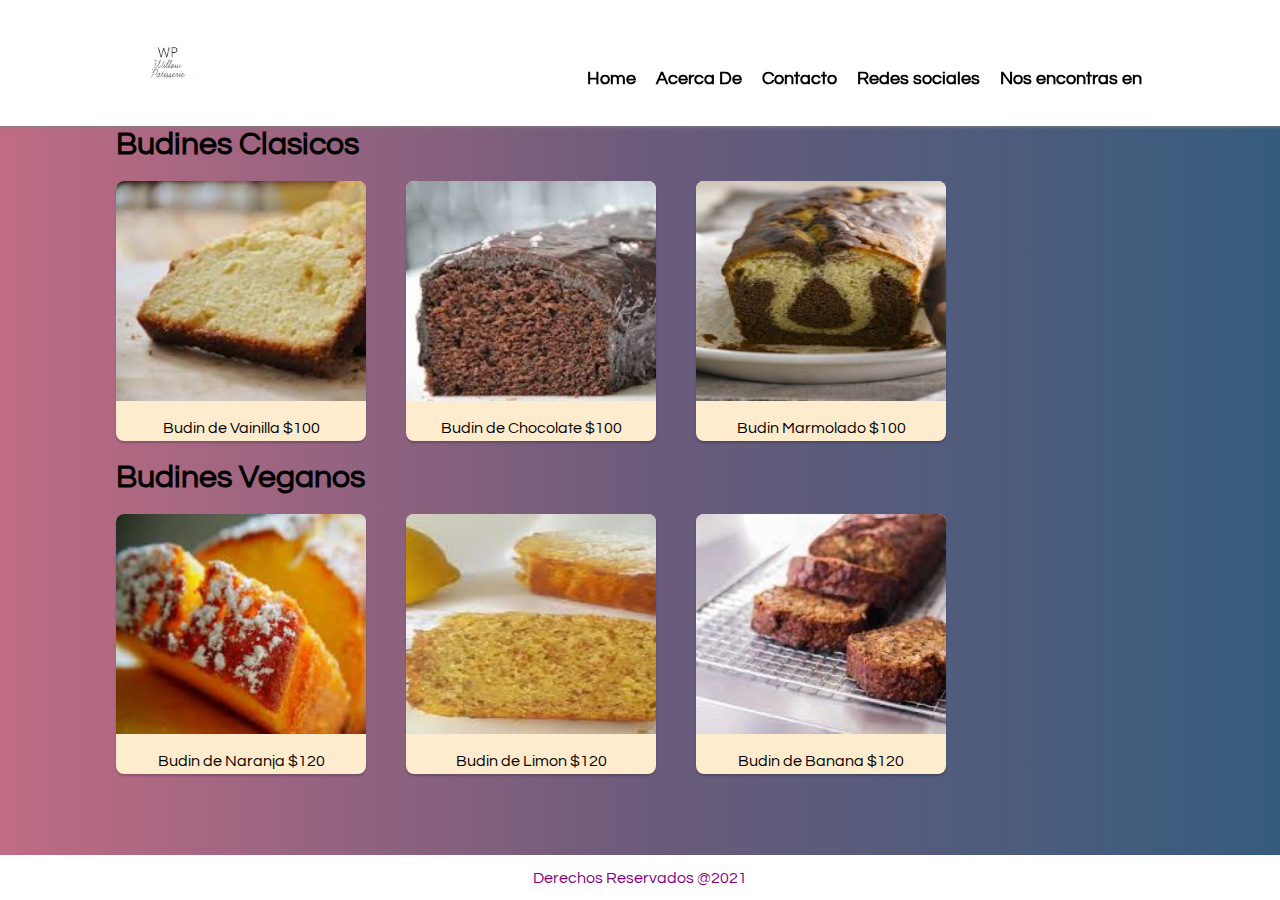
<file: index.html>
<!DOCTYPE html>
<html lang="en">
  <head>
    <meta charset="UTF-8" />
    <meta http-equiv="X-UA-Compatible" content="IE=edge" />
    <meta name="viewport" content="width=device-width, initial-scale=1.0" />
    <link rel="stylesheet" type="text/css" href="./assets/CSS/home.css" />
    <link rel="stylesheet" type="text/css" href="./assets/CSS/disposicion.css" />
    <link rel="preconnect" href="https://fonts.gstatic.com" />
    <link
      href="https://fonts.googleapis.com/css2?family=Questrial&display=swap"
      rel="stylesheet"
    />
    <title>willow Patisserie</title>
  </head>
  <body>
    <header>
      <img src="./assets/img/willowpatisserie.png" class="imglogo" />
      <div class="botonmenu">
        <label for="check" class="iconmenu"> </label>
      </div>
      <input type="checkbox" id="check" />
      <nav class="menu">
        <ul>
          <li><a href=""> Home</a></li>
          <li><a href="./acercade.html"> Acerca De</a></li>
          <li><a href="./contacto.html"> Contacto</a></li>
          <li><a href="./redessociales.html">Redes sociales</a></li>
          <li><a href="./encontranosen.html"> Nos encontras en </a></li>

        </ul>
      </nav>
    </header>
    <main>
      <div class="space"></div>
      <div class="contenido">
        <h1 class="subtitulo">Budines Clasicos</h1>
        <div class="cardgroup">
          <div class="card">
            <img
              src="./assets/img/budindevainilla.jpg"
              alt="cheesecake"
              width="100%"
              height="150px"
            />
            <p>
              Budin de Vainilla 
              $100
            </p>
          </div>
          <div class="card">
            <img
              src="./assets/img/budindechocolate.jpg"
              alt="cheesecake"
              width="100%"
              height="150px"
            />
            <p>
              Budin de Chocolate 
              $100
            </p>
          </div>
          <div class="card">
            <img
              src="./assets/img/budinmarmolado-min.jpg"
              alt="cheesecake"
              width="100%"
              height="150px"
            />
            <p>
              Budin Marmolado
              $100
            </p>
          </div>
        </div>
        <h1 class="subtitulo">Budines Veganos</h1>
        <div class="cardgroup">
          <div class="card">
            <img
              src="./assets/img/budindenaranja.jpg"
              alt="cheesecake"
              width="100%"
              height="150px"
            />
            <p>
              Budin de Naranja
              $120
            </p>
          </div>
          <div class="card">
            <img
              src="./assets/img/budindelimon.jpg"
              alt="cheesecake"
              width="100%"
              height="150px"
            />
            <p>
              Budin de Limon
              $120
            </p>
          </div>
          <div class="card">
            <img
              src="./assets/img/budindebanana.jpg"
              alt="cheesecake"
              width="100%"
              height="150px"
            />
            <p>
              Budin de Banana 
              $120
            </p>
          </div>
        </div>
      </div>
    </main>
    <footer>
      Derechos Reservados @2021
    </footer>
  </body>
</html>
</file>
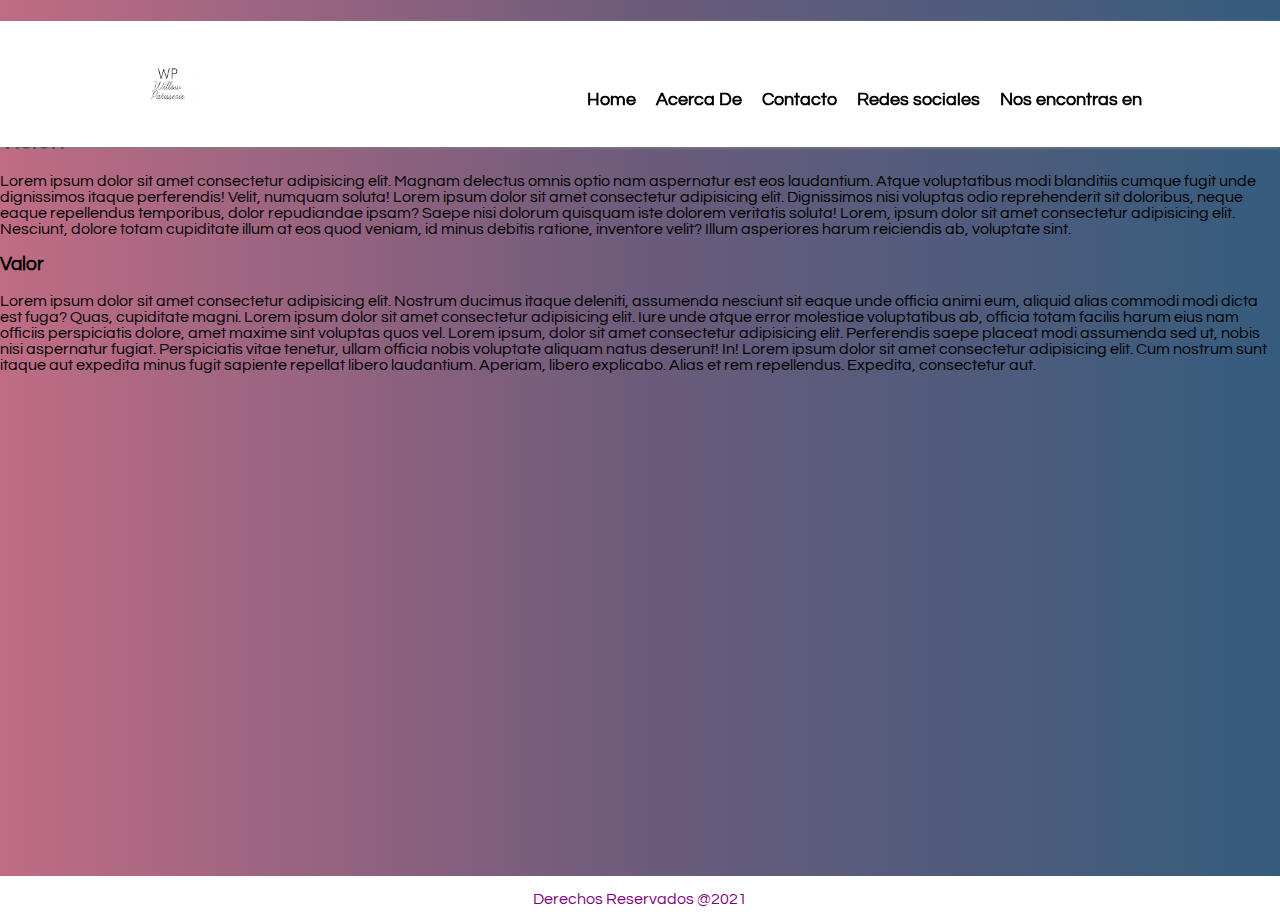
<file: acercade.html>
<!DOCTYPE html>
<html lang="en">
  <head>
    <meta charset="UTF-8" />
    <meta http-equiv="X-UA-Compatible" content="IE=edge" />
    <meta name="viewport" content="width=device-width, initial-scale=1.0" />
    <link
      rel="stylesheet"
      type="text/css"
      href="./assets/CSS/disposicion.css"
    />
    <link rel="stylesheet" type="text/css" href="./assets/CSS/acercade.css" />
    <link rel="preconnect" href="https://fonts.gstatic.com" />
    <link
      href="https://fonts.googleapis.com/css2?family=Questrial&display=swap"
      rel="stylesheet"
    />
    <title>willow Patisserie</title>
  </head>
  <body>
    <header>
      <img src="./assets/img/willowpatisserie.png" class="imglogo" />
      <div class="botonmenu">
        <label for="check" class="iconmenu"> </label>
      </div>
      <input type="checkbox" id="check" />
      <nav class="menu">
        <ul>
          <li><a href="./index.html"> Home</a></li>
          <li><a href=""> Acerca De</a></li>
          <li><a href="./contacto.html"> Contacto</a></li>
          <li><a href="./redessociales.html">Redes sociales</a></li>
          <li><a href="./encontranosen.html"> Nos encontras en </a></li>
        </ul>
      </nav>
    </header>
  <main>
  <h1>Mision</h1>
    Lorem ipsum dolor, sit amet consectetur adipisicing elit. Animi provident
    mollitia dolorem qui aliquam nihil temporibus assumenda est nisi dolor
    quibusdam eius, asperiores praesentium tempore odio voluptates culpa. Ipsa,
    iure!
  <h2>Vision</h2>
  Lorem ipsum dolor sit amet consectetur adipisicing elit. Magnam delectus omnis optio nam aspernatur est eos laudantium. Atque voluptatibus modi blanditiis cumque fugit unde dignissimos itaque perferendis! Velit, numquam soluta!
  Lorem ipsum dolor sit amet consectetur adipisicing elit. Dignissimos nisi voluptas odio reprehenderit sit doloribus, neque eaque repellendus temporibus, dolor repudiandae ipsam? Saepe nisi dolorum quisquam iste dolorem veritatis soluta!
  Lorem, ipsum dolor sit amet consectetur adipisicing elit. Nesciunt, dolore totam cupiditate illum at eos quod veniam, id minus debitis ratione, inventore velit? Illum asperiores harum reiciendis ab, voluptate sint.
  <h3>Valor</h3>
  Lorem ipsum dolor sit amet consectetur adipisicing elit. Nostrum ducimus itaque deleniti, assumenda nesciunt sit eaque unde officia animi eum, aliquid alias commodi modi dicta est fuga? Quas, cupiditate magni.
  Lorem ipsum dolor sit amet consectetur adipisicing elit. Iure unde atque error molestiae voluptatibus ab, officia totam facilis harum eius nam officiis perspiciatis dolore, amet maxime sint voluptas quos vel.
  Lorem ipsum, dolor sit amet consectetur adipisicing elit. Perferendis saepe placeat modi assumenda sed ut, nobis nisi aspernatur fugiat. Perspiciatis vitae tenetur, ullam officia nobis voluptate aliquam natus deserunt! In!
  Lorem ipsum dolor sit amet consectetur adipisicing elit. Cum nostrum sunt itaque aut expedita minus fugit sapiente repellat libero laudantium. Aperiam, libero explicabo. Alias et rem repellendus. Expedita, consectetur aut.

  </main>
  <footer>
    Derechos Reservados @2021
  </footer>
  </body>
</html>
</file>
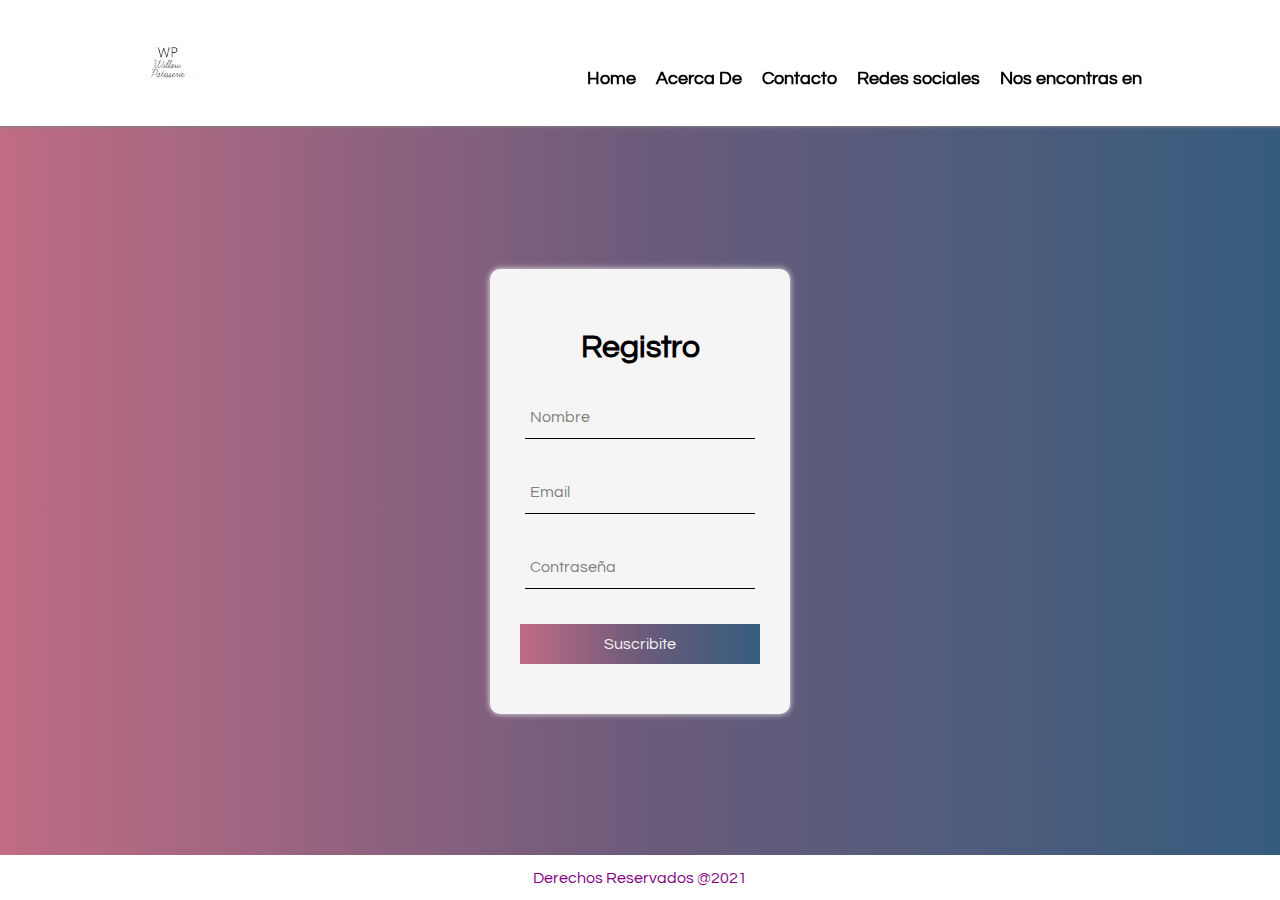
<file: contacto.html>
<!DOCTYPE html>
<html lang="en">
  <head>
    <meta charset="UTF-8" />
    <meta http-equiv="X-UA-Compatible" content="IE=edge" />
    <meta name="viewport" content="width=device-width, initial-scale=1.0" />
    <title>Contacto</title>
    <link
      rel="stylesheet"
      type="text/css"
      href="./assets/CSS/disposicion.css"
    />
    <link rel="stylesheet" type="text/css" href="./assets/CSS/registro.css" />
    <link rel="preconnect" href="https://fonts.gstatic.com" />
    <link
      href="https://fonts.googleapis.com/css2?family=Questrial&display=swap"
      rel="stylesheet"
    />
  </head>

  <body>
    <header>
      <img src="./assets/img/willowpatisserie.png" class="imglogo" />
      <div class="botonmenu">
        <label for="check" class="iconmenu"> </label>
      </div>
      <input type="checkbox" id="check" />
      <nav class="menu">
        <ul>
          <li><a href="./index.html"> Home</a></li>
          <li><a href="./acercade.html"> Acerca De</a></li>
          <li><a href="./contacto.html"> Contacto</a></li>
          <li><a href="./redessociales.html">Redes sociales</a></li>
          <li><a href="./encontranosen.html"> Nos encontras en </a></li>
        </ul>
      </nav>
    </header>
    <main>
      <div class="space"></div>
      <div class="contenido-registro">
        <form action="" method="POST" id="form">
          <div class="form">
            <div><h1>Registro</h1></div>
            <div class="grupo">
              <input class="input-form" type="text" name="" id="name" required />
              <span class="barra"></span>
              <label class="label-form" for=""> Nombre</label>
            </div>
            <div class="grupo">
              <input class="input-form" type="email" name="" id="name" required />
              <span class="barra"></span>
              <label class="label-form" for=""> Email</label>
            </div>
            <div class="grupo">
              <input class="input-form" type="password" name="" id="name" required />
              <span class="barra"></span>
              <label class="label-form" for=""> Contraseña </label>
            </div>
            <div>
              <button type="submit">Suscribite</button>
            </div>
          </div>
        </form>
      </div>
    </main>
    <footer>
      Derechos Reservados @2021
    </footer>
  </body>
</html>
</file>
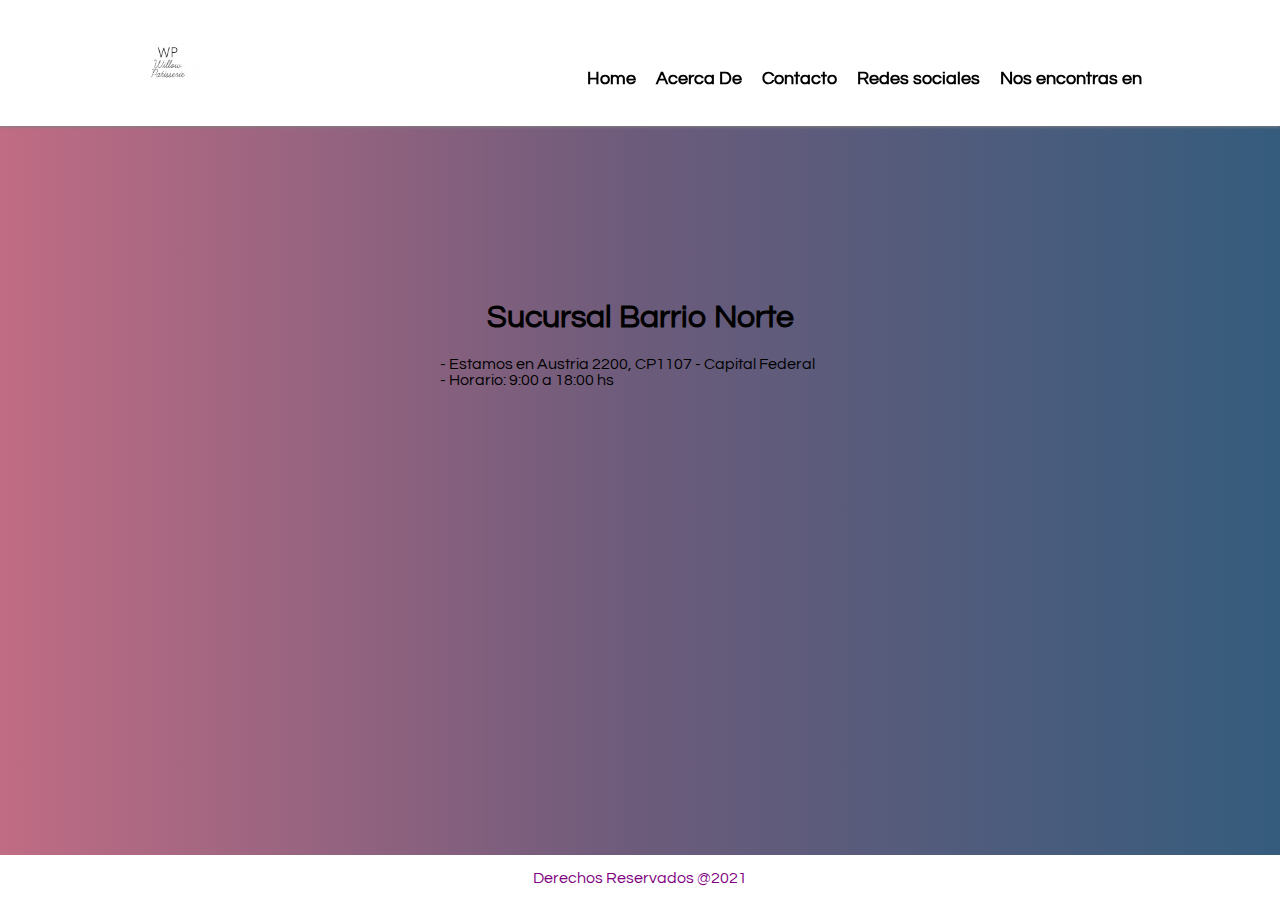
<file: encontranosen.html>
<!DOCTYPE html>
<html lang="en">
  <head>
    <meta charset="UTF-8" />
    <meta http-equiv="X-UA-Compatible" content="IE=edge" />
    <meta name="viewport" content="width=device-width, initial-scale=1.0" />
    <link
      rel="stylesheet"
      type="text/css"
      href="./assets/CSS/disposicion.css"
    />
    <link
      rel="stylesheet"
      type="text/css"
      href="./assets/CSS/encontranosen.css"
    />
    <link rel="preconnect" href="https://fonts.gstatic.com" />
    <link
      href="https://fonts.googleapis.com/css2?family=Questrial&display=swap"
      rel="stylesheet"
    />
    <title>willow Patisserie</title>
  </head>
  <body>
    <header>
      <img src="./assets/img/willowpatisserie.png" class="imglogo" />
      <div class="botonmenu">
        <label for="check" class="iconmenu"> </label>
      </div>
      <input type="checkbox" id="check" />
      <nav class="menu">
        <ul>
          <li><a href="./index.html"> Home</a></li>
          <li><a href="./acercade.html"> Acerca De</a></li>
          <li><a href="./contacto.html"> Contacto</a></li>
          <li><a href="./redessociales.html">Redes sociales</a></li>
          <li><a href=""> Nos encontras en </a></li>
        </ul>
      </nav>
    </header>
    <main>
      <div class="space"></div>
      <div class="contenido-encontranos">
        <h1>Sucursal Barrio Norte</h1>
        <div class="direcciones">
          <span>- Estamos en Austria 2200, CP1107 - Capital Federal</span>
          <span>- Horario: 9:00 a 18:00 hs</span>
        </div>
        <iframe
          src="https://www.google.com/maps/embed?pb=!1m18!1m12!1m3!1d3284.6780368691325!2d-58.40511798423719!3d-34.58701236412252!2m3!1f0!2f0!3f0!3m2!1i1024!2i768!4f13.1!3m3!1m2!1s0x95bcca9c5b19d05f%3A0x441cbaaea53ae996!2sAustria%202220%2C%20C1425EGL%20CABA!5e0!3m2!1ses-419!2sar!4v1621196474885!5m2!1ses-419!2sar"
          class="map"
          allowfullscreen=""
          loading="lazy"
        ></iframe>
      </div>
    </main>
    <footer>
      Derechos Reservados @2021
    </footer>
  </body>
</html>
</file>
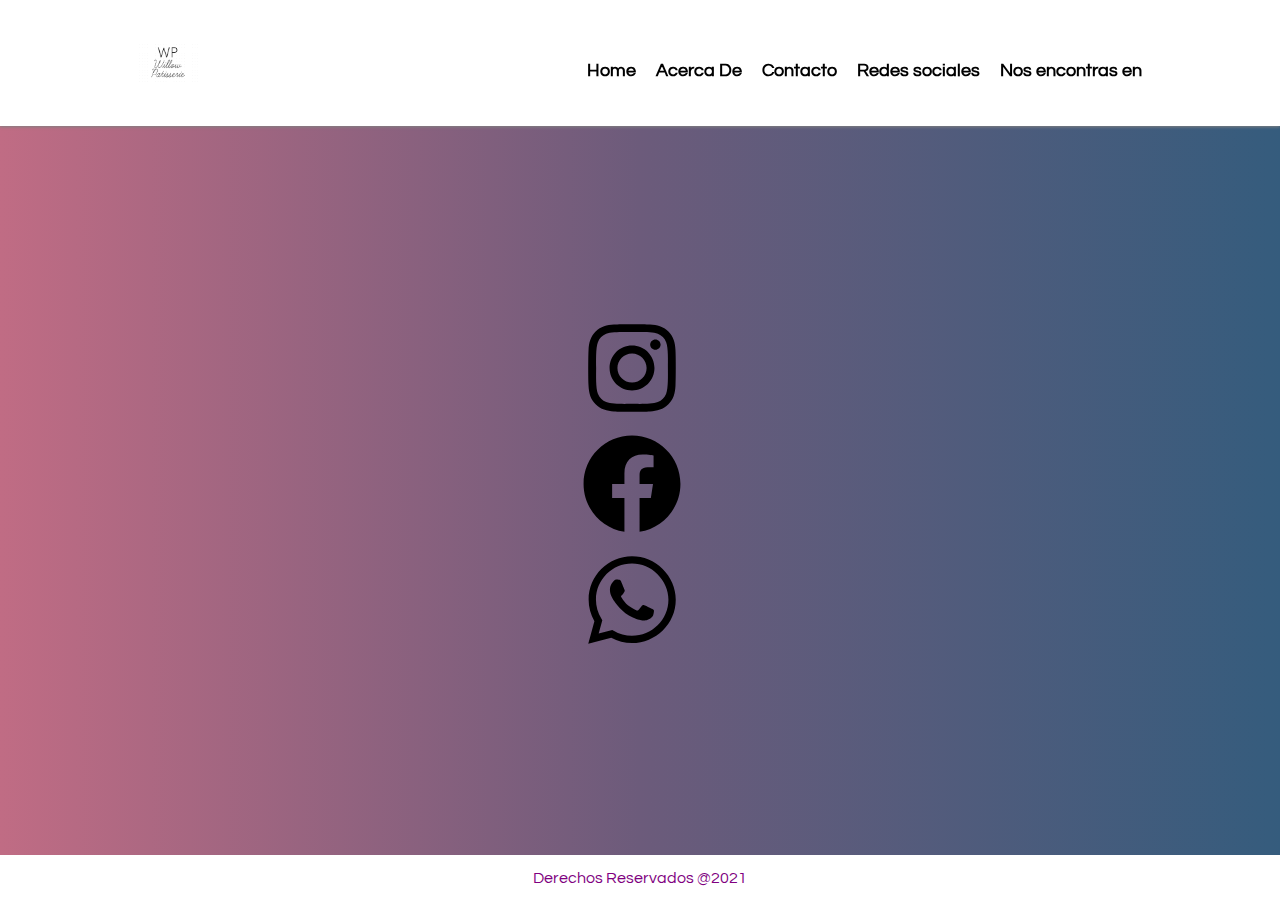
<file: redessociales.html>
<!DOCTYPE html>
<html lang="en">
  <head>
    <meta charset="UTF-8" />
    <meta http-equiv="X-UA-Compatible" content="IE=edge" />
    <meta
      name="viewport"
      content="width=device-width, initial-scale=1, shrink-to-fit=no"
    />
    <link
      rel="stylesheet"
      href="https://maxcdn.bootstrapcdn.com/bootstrap/4.0.0/css/bootstrap.min.css"
      integrity="sha384-Gn5384xqQ1aoWXA+058RXPxPg6fy4IWvTNh0E263XmFcJlSAwiGgFAW/dAiS6JXm"
      crossorigin="anonymous"
    />
    <script
      src="https://maxcdn.bootstrapcdn.com/bootstrap/4.0.0/js/bootstrap.min.js"
      integrity="sha384-JZR6Spejh4U02d8jOt6vLEHfe/JQGiRRSQQxSfFWpi1MquVdAyjUar5+76PVCmYl"
      crossorigin="anonymous"
    ></script>
    <link
      rel="stylesheet"
      type="text/css"
      href="./assets/CSS/disposicion.css"
    />
    <link
      rel="stylesheet"
      type="text/css"
      href="./assets/CSS/redessociales.css"
    />
    <link rel="preconnect" href="https://fonts.gstatic.com" />
    <link
      href="https://fonts.googleapis.com/css2?family=Questrial&display=swap"
      rel="stylesheet"
    />
    <title>willow Patisserie</title>
  </head>
  <body>
    <header>
      <img src="./assets/img/willowpatisserie.png" class="imglogo" />
      <div class="botonmenu">
        <label for="check" class="iconmenu"> </label>
      </div>
      <input type="checkbox" id="check" />
      <nav class="menu">
        <ul>
          <li><a href="./index.html"> Home</a></li>
          <li><a href="./acercade.html"> Acerca De</a></li>
          <li><a href="./contacto.html"> Contacto</a></li>
          <li><a href="">Redes sociales</a></li>
          <li><a href="./encontranosen.html"> Nos encontras en </a></li>
        </ul>
      </nav>
    </header>
    <main>
      <div class="space"></div>
      <div class="contenido-redes">
        <div class="contacto">
          <img
            class="imagen"
            width="100px"
            height="100px"
            src="./assets/img/instagram-brands.svg"
            data-toggle="collapse"
            data-target="#instagram"
            aria-expanded="false"
            aria-controls="instagram"
          />
          <div class="collapse" id="instagram">
            <div class="card card-body instagram">
              @willow_patisserie
            </div>
          </div>
        </div>
        <div class="contacto">
          <img
            class="imagen"
            width="100px"
            height="100px"
            src="./assets/img/facebook-brands.svg"
            data-toggle="collapse"
            data-target="#facebook"
            aria-expanded="false"
            aria-controls="facebook"
          />
          <div class="collapse" id="facebook">
            <div class="card card-body facebook">
              willow Patisserie
            </div>
          </div>
        </div>
        <div class="contacto">
          <img
            class="imagen"
            width="100px"
            height="100px"
            src="./assets/img/whatsapp-brands.svg"
            data-toggle="collapse"
            data-target="#whatsapp"
            aria-expanded="false"
            aria-controls="whatsapp"
          />
          <div class="collapse" id="whatsapp">
            <div class="card card-body whatsapp">
              1156807109
            </div>
          </div>
        </div>
      </div>
    </main>
    <footer>
      Derechos Reservados @2021
    </footer>
    <script
      src="https://code.jquery.com/jquery-3.2.1.slim.min.js"
      integrity="sha384-KJ3o2DKtIkvYIK3UENzmM7KCkRr/rE9/Qpg6aAZGJwFDMVNA/GpGFF93hXpG5KkN"
      crossorigin="anonymous"
    ></script>
    <script
      src="https://cdnjs.cloudflare.com/ajax/libs/popper.js/1.12.9/umd/popper.min.js"
      integrity="sha384-ApNbgh9B+Y1QKtv3Rn7W3mgPxhU9K/ScQsAP7hUibX39j7fakFPskvXusvfa0b4Q"
      crossorigin="anonymous"
    ></script>
    <script
      src="https://maxcdn.bootstrapcdn.com/bootstrap/4.0.0/js/bootstrap.min.js"
      integrity="sha384-JZR6Spejh4U02d8jOt6vLEHfe/JQGiRRSQQxSfFWpi1MquVdAyjUar5+76PVCmYl"
      crossorigin="anonymous"
    ></script>
  </body>
</html>
</file>
<file: assets/CSS/home.css>
.contenido .cardgroup {
  display: flex;
  width: 85%;
  margin: 0 auto;
  flex-wrap: wrap;
}

.contenido .subtitulo {
  width: 85%;
  margin: 0 auto;
  padding-left: 20px;
}

.contenido .card {
  width: 250px;
  height: 260px;
  border-radius: 8px;
  box-shadow: 0 2px 2px rgba(0, 0, 0, 0.2);
  background-color: blanchedalmond;
  overflow: hidden;
  margin: 20px;
  text-align: center;
  transition: all 0.25s;
}
.contenido .card:hover {
  transform: translateY(-15px);
  box-shadow: 0 12px 16px rgba(0, 0, 0, 0.2);
}

.contenido .card img {
  width: 330px;
  height: 220px;
}
.link {
  font-size: 18px;
  margin: 0 0.5rem;
  font-family: "Questrial", sans-serif;
  text-decoration: none;
}

a:link {
  color: purple;
}
</file>
<file: assets/CSS/disposicion.css>
* {
  box-sizing: border-box;
  font-family: "Questrial", sans-serif;
}

html {
  width: 100%;
  height: 100%;
}
header {
  display: flex;
  width: 100%;
  align-items: center;
  background-color: white;
  height: 14%;
  justify-content: space-between;
  position: fixed;
  z-index: 100;
  box-shadow: 0px 1px 3px grey;
}

body {
  width: 100%;
  height: 100%;
  background: #355c7d; /* fallback for old browsers */
  background: -webkit-linear-gradient(
    to right,
    #c06c84,
    #6c5b7b,
    #355c7d
  ); /* Chrome 10-25, Safari 5.1-6 */
  background: linear-gradient(
    to right,
    #c06c84,
    #6c5b7b,
    #355c7d
  ); /* W3C, IE 10+/ Edge, Firefox 16+, Chrome 26+, Opera 12+, Safari 7+ */
  padding: 0;
  margin: 0;
}

.imglogo {
  width: 80px;
  margin-left: 10%;
  padding: 10px;
}

#check {
  display: none;
}
.iconmenu {
  display: none;
}

.menu {
  width: auto;
  float: right;
  margin-top: 30px;
  margin-right: 10%;
}
.menu ul {
  display: flex;
}

.menu li {
  list-style: none;
}

.menu li a {
  padding: 10px;
  text-decoration: none;
  color: black;
  font-size: 18px;
  font-weight: bold;
}

.menu li a:hover {
  color: purple;
}

.navbar {
  margin: 0 1rem;
}

main {
  width: 100%;
  height: 95%;
}

.space {
  height: 15%;
}

.contenido {
  overflow-y: auto;
  width: 100%;
  height: 85%;
}

footer {
  height: 5%;
  display: flex;
  justify-content: center;
  align-items: center;
  background: white;
  color: purple;
}

#check:checked ~ .menu {
  height: 230px;
}

@media screen and (max-width: 900px) {
  .iconmenu {
    display: block;

    width: 30px;
    height: 30px;
  }

  .botonmenu {
    width: 30px;
    height: 30px;
    background: url("../img/bars-solid.svg");
    background-repeat: no-repeat;
    background-position: center;
    margin-right: 1rem;
  }

  .botonmenu:hover {
    background-color: rgb(204, 130, 204);
  }
  .menu {
    position: absolute;
    top: 85px;
    right: 0px;
    margin: 0px;
    width: 250px;
    height: 0px;
    overflow: hidden;
    background-color: rgb(199, 148, 195);
  }
  .menu ul {
    flex-direction: column;
  }
  .menu li a {
    display: block;
  }
}
</file>
<file: assets/CSS/acercade.css>
.contenido-acerca {
  overflow-y: auto;
  width: 100%;
  height: 85%;
  display: flex;
  align-items: center;
  flex-direction: column;
  justify-content: center;
}

.textos {
  height: 100%;
  width: 85%;
  margin-bottom: 1rem;
}
</file>
<file: assets/CSS/registro.css>
.contenido-registro {
    overflow-y: auto;
    width: 100%;
    height: 85%;
    display: flex;
    align-items: center;
    flex-direction: column;
    justify-content: center;
}

h1 {
  text-align: center;
  font-weight: 700;
}

form {
  background-color: whitesmoke;
  padding: 40px 0;
  box-shadow: 0 0 6px 0 rgba(245, 243, 243, 0.959);
  border-radius: 10px;
  width: 300px;
  margin: 0 auto;
}

.form {
  width: 100%;
  margin: auto;
}

.form .grupo {
  position: relative;
  margin: 35px;
}

.input-form {
  background: none;
  color: black;
  font-size: 18px;
  padding: 10px 10px 10px 5px;
  display: block;
  width: 100%;
  border: none;
  border-bottom: 1px solid black;
}

input:focus {
  outline: none;
  color: black;
}
.label-form {
  color: grey;
  font-size: 16px;
  position: absolute;
  left: 5px;
  top: 10px;
  transition: 0.5s ease all;
  pointer-events: none;
}

input:focus ~ label,
input:valid ~ label {
  top: -14px;
  font-size: 12px;
  color: rgb(66, 24, 63);
}

.barra {
  width: 100%;
  display: block;
}
.barra::before {
  content: "";
  height: 2px;
  width: 0%;
  bottom: 0;
  position: absolute;
  background: linear-gradient(
    to right,
    #c06c84,
    #6c5b7b,
    #355c7d
  ); /* W3C, IE 10+/ Edge, Firefox 16+, Chrome 26+, Opera 12+, Safari 7+ */
  transition: 0.3s ease width;
  left: 0;
}

input:focus ~ .barra::before {
  width: 100%;
}

button {
  background: #355c7d; /* fallback for old browsers */
  background: -webkit-linear-gradient(
    to right,
    #c06c84,
    #6c5b7b,
    #355c7d
  ); /* Chrome 10-25, Safari 5.1-6 */
  background: linear-gradient(
    to right,
    #c06c84,
    #6c5b7b,
    #355c7d
  ); /* W3C, IE 10+/ Edge, Firefox 16+, Chrome 26+, Opera 12+, Safari 7+ */

  border: none;
  display: block;
  width: 80%;
  margin: 10px auto;
  color: whitesmoke;
  height: 40px;
  font-size: 16px;
  cursor: pointer;
}

@media screen and( max-width:500px ) {
  .form {
    width: 80%;
  }
  form {
    width: 80%;
  }
}
</file>
<file: assets/CSS/encontranosen.css>
.contenido-encontranos {
  overflow-y: auto;
  width: 100%;
  height: 85%;
  display: flex;
  align-items: center;
  flex-direction: column;
  justify-content: center;
}

.direcciones {
  flex-direction: column;
  display: flex;
  justify-content: left;
  width: 400px;
}

.map {
  width: 400px;
  height: 300px;
  border: 0;
  margin-top: 1rem;
}

@media screen and (max-width: 900px) {
  .direcciones {
    width: 300px;
  }

  .map {
    width: 300px;
  }
}
</file>
<file: assets/CSS/redessociales.css>
.contacto {
  display: flex;
  justify-content: center;
  align-items: center;
  margin-bottom: 1rem;
}

.imagen {
  margin-right: 1rem;
  cursor: pointer;
}

.facebook,
.whatsapp,
.instagram {
  font-weight: 600;
  color: white;
}

.facebook {
  background-color: rgb(45, 136, 255);
  box-shadow: 1px 0px 10px black;
}

.instagram {
  background: #f09433;
  background: -moz-linear-gradient(
    45deg,
    #f09433 0%,
    #e6683c 25%,
    #dc2743 50%,
    #cc2366 75%,
    #bc1888 100%
  );
  background: -webkit-linear-gradient(
    45deg,
    #f09433 0%,
    #e6683c 25%,
    #dc2743 50%,
    #cc2366 75%,
    #bc1888 100%
  );
  background: linear-gradient(
    45deg,
    #f09433 0%,
    #e6683c 25%,
    #dc2743 50%,
    #cc2366 75%,
    #bc1888 100%
  );
  filter: progid:DXImageTransform.Microsoft.gradient( startColorstr='#f09433', endColorstr='#bc1888',GradientType=1 );
  box-shadow: 1px 0px 10px black;
}

.whatsapp {
  background-color: #075e54;
  box-shadow: 1px 0px 10px black;
}

.contenido-redes {
  overflow-y: auto;
  width: 100%;
  height: 85%;
  display: flex;
  align-items: center;
  flex-direction: column;
  justify-content: center;
}
</file>
